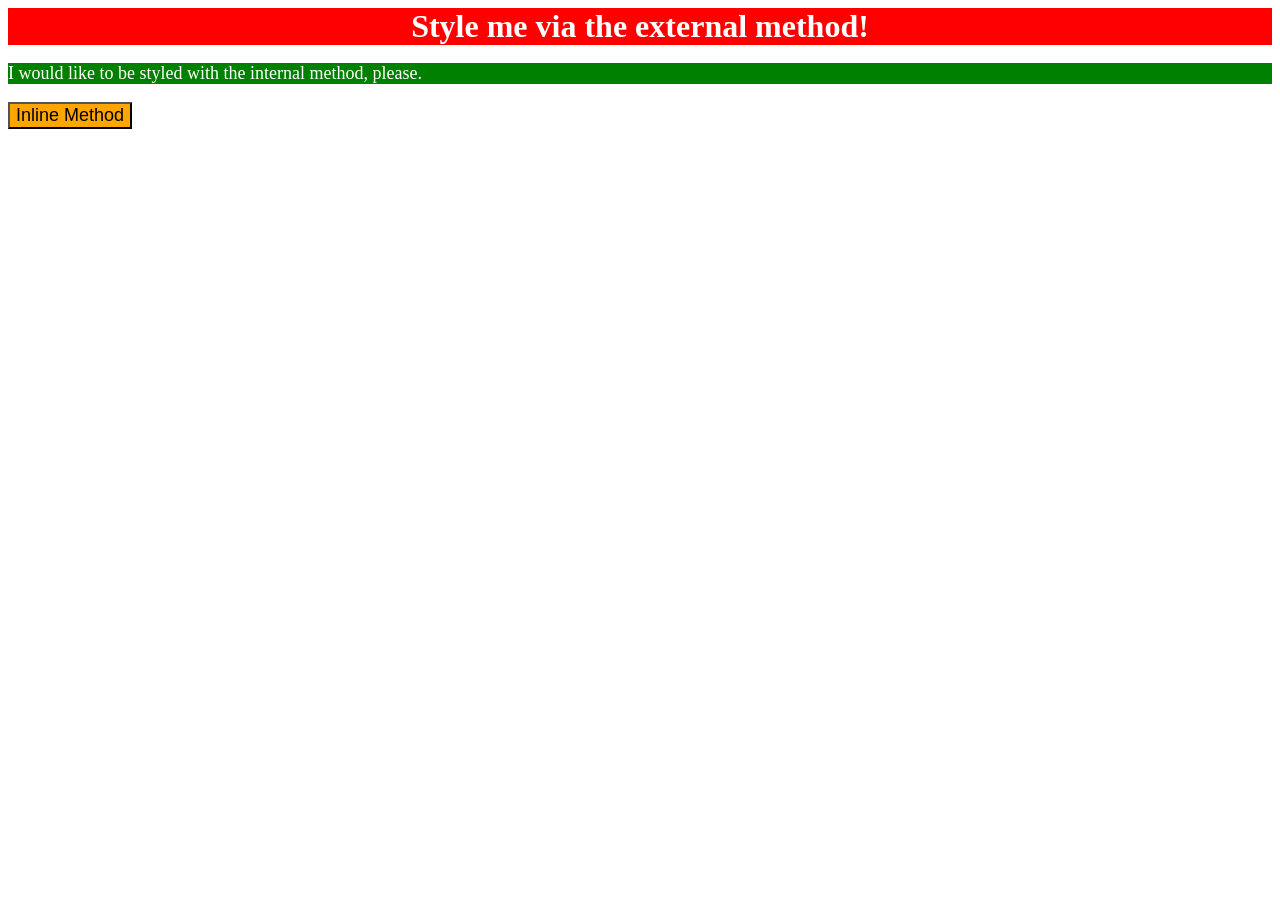
<file: foundations/intro-to-css/01-css-methods/index.html>
<!doctype html>
<html lang="en">
  <head>
    <meta charset="UTF-8" />
    <meta http-equiv="X-UA-Compatible" content="IE=edge" />
    <meta name="viewport" content="width=device-width, initial-scale=1.0" />
    <title>Methods for Adding CSS</title>
    <link rel="stylesheet" href="./styles.css" />

    <style>
      p {
        background-color: green;
        color: white;
        font-size: 18px;
      }
    </style>
  </head>
  <body>
    <div>Style me via the external method!</div>
    <p>I would like to be styled with the internal method, please.</p>
    <button style="background-color: orange; font-size: 18px">
      Inline Method
    </button>
  </body>
</html>
</file>
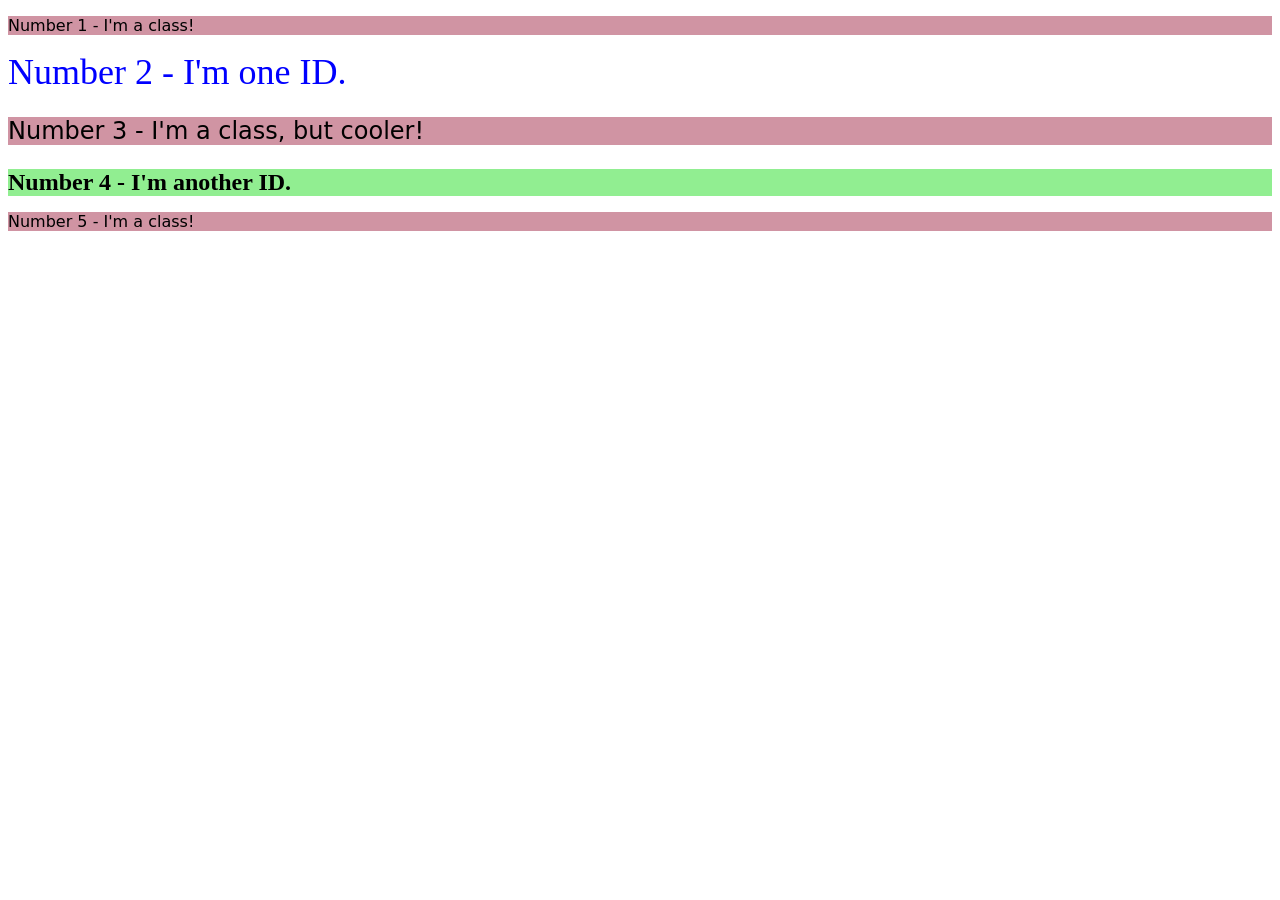
<file: foundations/intro-to-css/02-class-id-selectors/index.html>
<!DOCTYPE html>
<html lang="en">
  <head>
    <meta charset="UTF-8">
    <meta http-equiv="X-UA-Compatible" content="IE=edge">
    <meta name="viewport" content="width=device-width, initial-scale=1.0">
    <title>Class and ID Selectors</title>
    <link rel="stylesheet" href="style.css">
  </head>
  <body>
    <p class="dog">Number 1 - I'm a class!</p>
    <div id="cat">Number 2 - I'm one ID.</div>
    <p class="dog monkey">Number 3 - I'm a class, but cooler!</p>
    <div id="cat2">Number 4 - I'm another ID.</div>
    <p class="dog">Number 5 - I'm a class!</p>
  </body>
</html>
</file>
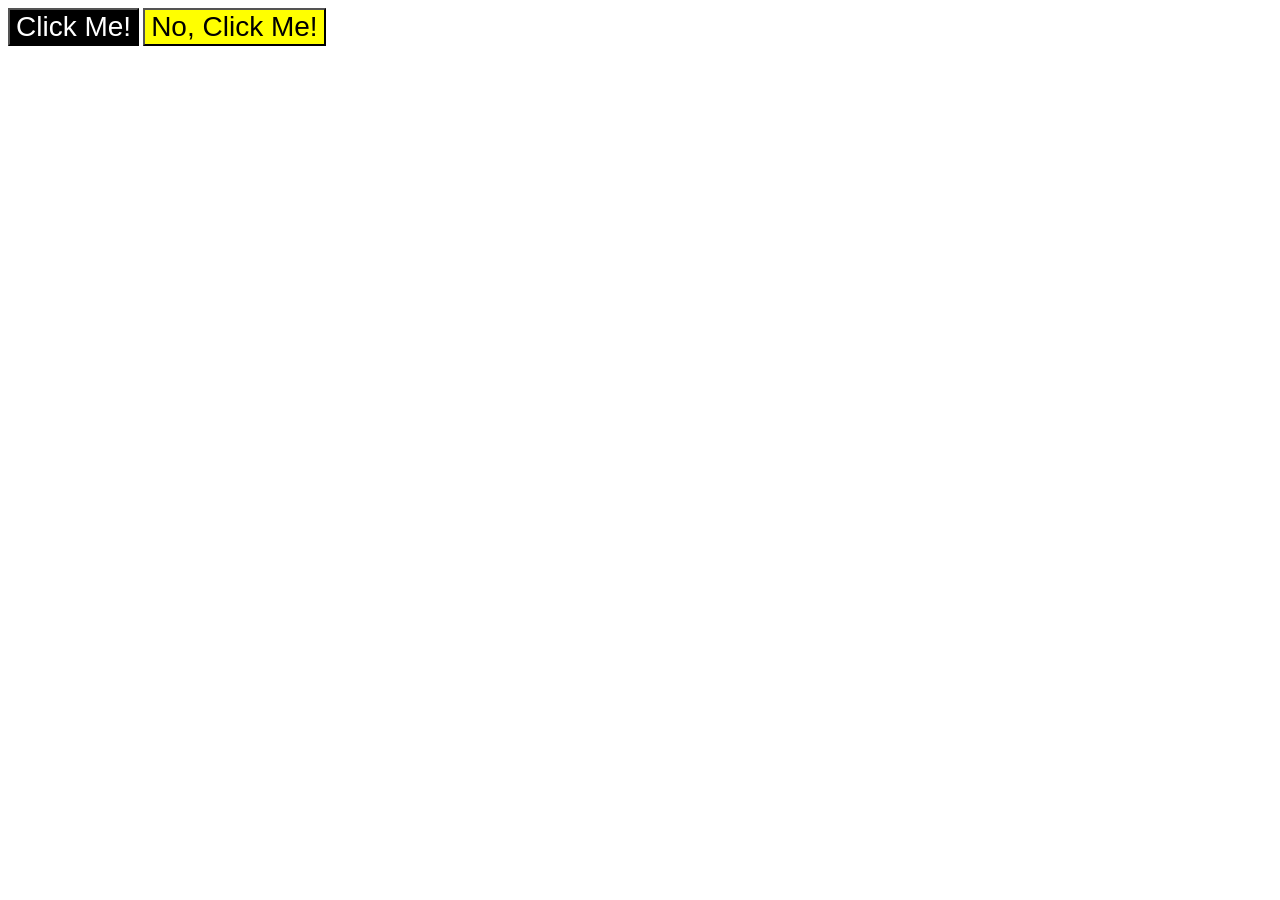
<file: foundations/intro-to-css/03-grouping-selectors/index.html>
<!DOCTYPE html>
<html lang="en">
  <head>
    <meta charset="UTF-8">
    <meta http-equiv="X-UA-Compatible" content="IE=edge">
    <meta name="viewport" content="width=device-width, initial-scale=1.0">
    <title>Grouping Selectors</title>
    <link rel="stylesheet" href="style.css">
  </head>
  <body>
    <button class="first-click">Click Me!</button>
    <button class="second-click">No, Click Me!</button>
  </body>
</html>
</file>
<file: foundations/intro-to-css/01-css-methods/styles.css>
div{
    background-color: red;
    color : white;
    font-size: 32px;
    text-align: center;
    font-weight: bold;
}
</file>
<file: foundations/intro-to-css/02-class-id-selectors/style.css>
.dog {
    background-color: rgb(208, 148, 163);
    font-family: Verdana, "DejaVu Sans" , sans-serif;
}

#cat {
    color: hsl(240, 100%, 50%);
    font-size: 36px;
}

.monkey {
    font-size: 24px;
}

#cat2 {
    background-color: hsl(120, 73%, 75%);
    font-size:24px;
font-weight: bold;
}
</file>
<file: foundations/intro-to-css/03-grouping-selectors/style.css>
.first-click,
.second-click {
  font-size: 28px;
  font-family: "helvetica", "Times New Roman", "sans-serif";
}

.first-click {
  background-color: black;
  color: white;
}

.second-click {
  background-color: yellow;
}
</file>
